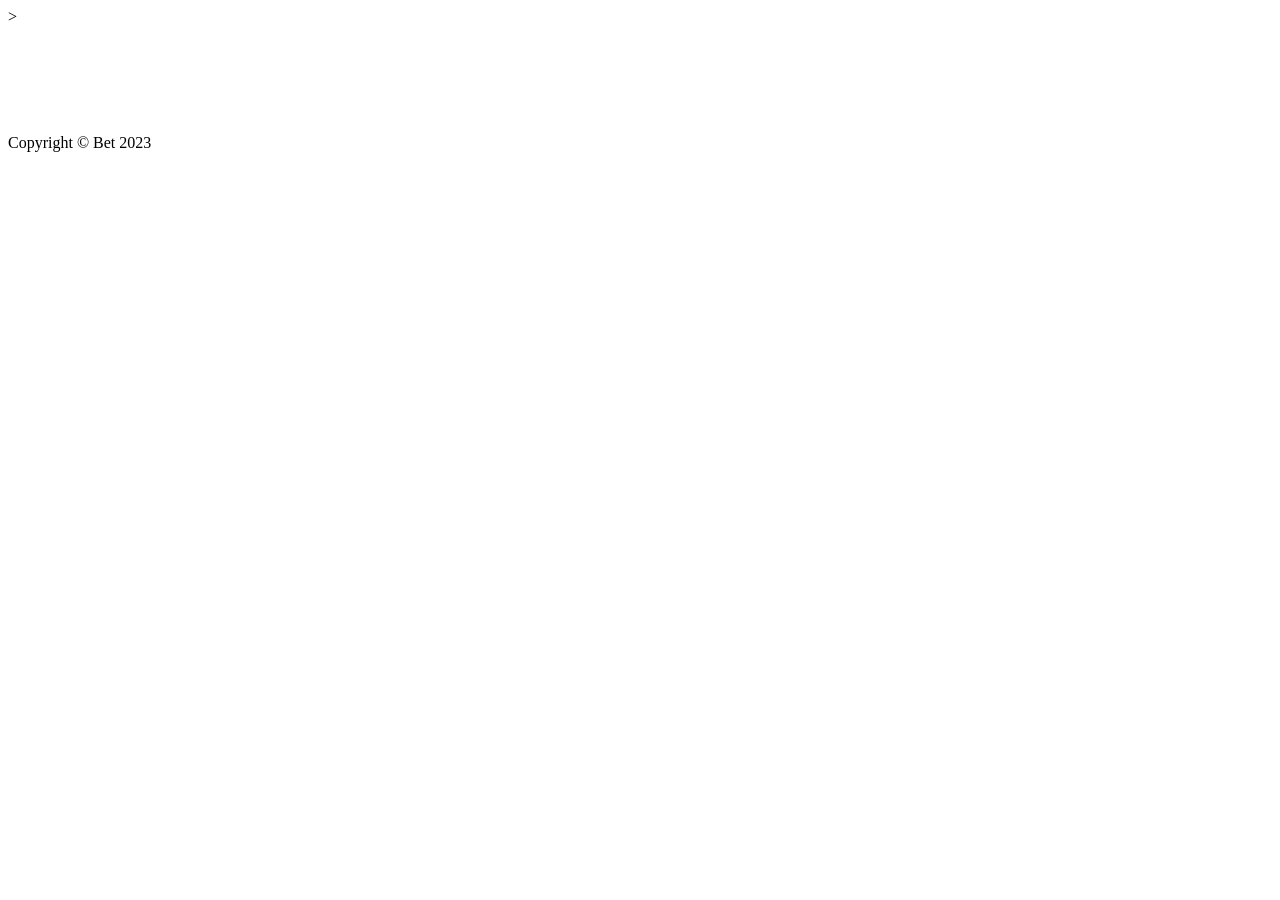
<file: web/src/main/resources/templates/fragments/footer.html>
<!DOCTYPE html>
<html lang="en"
      xmlns:th="http://www.thymeleaf.org">>
<head>
    <meta charset="UTF-8">
</head>
<body class="fixed-bottom">
<footer class="sticky-footer bg-white" th:fragment="footer">
    <div class="container my-auto">
        <br/><br/><br/><br/><br/><br/>
        <div class="copyright text-center my-auto">
            <span>Copyright &copy; Bet 2023</span>
        </div>
    </div>
</footer>
</body>
</html>
</file>
